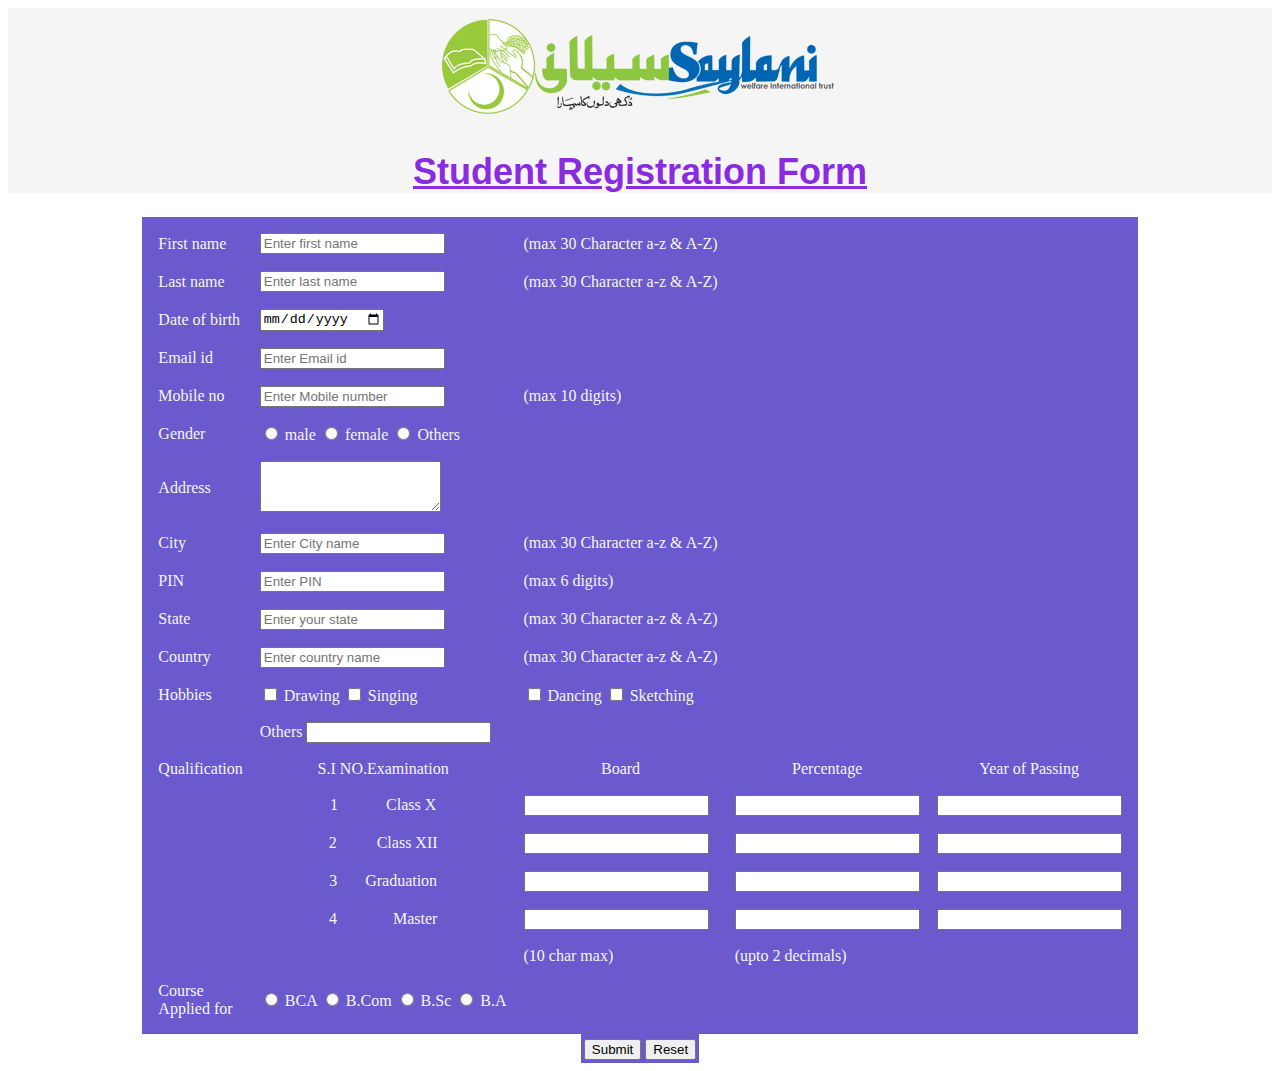
<file: index.html>
<!DOCTYPE html>
<html lang="en">

<head>
    <meta charset="UTF-8">
    <meta name="viewport" content="width=device-width, initial-scale=1.0">
    <title>Sylani Registration Form</title>
    <link rel="stylesheet" href="style.css">
</head>

<body>
    <form action="submittedpage.html">
<div class="A" align="center">
    <img src="saylani-logo.png" alt="Image here">
        <h1 class="o">Student Registration Form</h1>
    </div>
    <table align="center" class="B" cellspacing="15">

        <tr>
            <td><label for="fname">First name </label></td>
            <td><input type="text" name="fname" placeholder="Enter first name" required></td>
            <td>(max 30 Character a-z & A-Z)</td>
        </tr>
        <tr>
            <td><label for="lname">Last name </label></td>
            <td><input type="text" name="lname" placeholder="Enter last name" required></td>
            <td>(max 30 Character a-z & A-Z)</td>

        </tr>
        <tr>
            <td><label for="dob">Date of birth </label></td>
            <td><input type="date" name="dob" required></td>
        </tr>


        <tr>
            <td><label for="Email id ">Email id </label></td>
            <td><input type="text" name="Email id " placeholder="Enter Email id" required></td>
        </tr>
        <tr>
            <td><label for="Mobile no.">Mobile no</label></td>
            <td><input type="number" name="lname" placeholder="Enter Mobile number" required></td>
            <td>(max 10 digits)</td>
        </tr>
        <tr>
            <td><label for="Gender">Gender </label></td>
            <td>
                <input type="radio" name="Gender" required>
                <label for="male">male</label>

                <input type="radio" name="Gender" required>
                <label for="female">female</label>

                <input type="radio" name="Gender" required>
                <label for="Others">Others</label>
            </td>
        </tr>
        <tr>
            <td><label for="address">Address</label></td>
            <td><textarea name="address" cols="0" rows="3" required></textarea></td>
        </tr>


        <tr>
            <td><label for="city">City</label></td>
            <td><input type="text" placeholder="Enter City name" required></td>
            <td>(max 30 Character a-z & A-Z)</td>
        </tr>

        <tr>
            <td><label for="PIN">PIN</label></td>
            <td><input type="number" placeholder="Enter PIN" required></td>
            <td>(max 6 digits)</td>
        </tr>
        <tr>
            <td><label for="State">State</label></td>
            <td><input type="text" placeholder="Enter your state" required></td>
            <td>(max 30 Character a-z & A-Z)</td>
        </tr>
        <tr>
            <td><label for="country">Country</label></td>
            <td> <input type="text" placeholder="Enter country name" required></td>
            <td>(max 30 Character a-z & A-Z)</td>
        </tr>


        <tr>
            <td><label for="hobbies">Hobbies</label></td>
            <td>
                <input type="checkbox" name="hobbies" value="Drawing" >
                <label for="Drawing">Drawing</label>
                <input type="checkbox" name="hobbies" value="Singing">
                <label for="Drawing">Singing</label>
            </td>
            <td>
                <input type="checkbox" name="hobbies" value="singing">
                <label for="Dancing">Dancing</label>
                <input type="checkbox" name="hobbies" value="sketching">
                <label for="Sketching">Sketching</label>
            </td>
        <tr>
            <td> <label for="space"></label></td>
            <td> <label for="others">Others</label>
                <input type="text" name="others">
            </td>
        <tr>
            <td><label for="Qualification">Qualification</label></td>
            <td><center><label for="S.I NO.Examination">S.I NO.Examination</label></center></td>
            <td><center><label for="Board">Board</label></center></td>
           <td><center><label for="Percentage">Percentage</label></center></td>
            <td><center><label for="Year of Passing">Year of Passing</label></center></td>

        </tr>
        <tr>
            <td><label for="s"></label></td>
            <td><center><label for="class">1&emsp;&emsp;&emsp;Class X</label></center></td>
            <td><input type="text" name="Qualification" required></td>
            <td><input type="text" name="Qualification" required></td>
            <td><input type="text" name="Qualification" required></td>

        </tr>
    </tr>
    <tr>
        <td><label for="s"></label></td>
        <td><center><label for="class">2&emsp;&emsp;&nbsp;&nbsp;Class XII</label></center></td>
        <td><input type="text" name="Qualification" required></td>
        <td><input type="text" name="Qualification" required></td>
        <td><input type="text" name="Qualification" required></td>

    </tr
    <tr>
        <td><label for="s"></label></td>
        <td><center><label for="class">3&emsp;&nbsp;&nbsp;&nbsp;Graduation</label></center></td>
        <td><input type="text" name="Qualification" required></td>
        <td><input type="text" name="Qualification" required></td>
        <td><input type="text" name="Qualification" required></td>

    </tr
    <tr>
        <td><label for="s"></label></td>
        <td><center><label for="class">4&emsp;&emsp;&nbsp;&emsp;&nbsp;Master</label></center></td>
        <td><input type="text" name="Qualification" required></td>
        <td><input type="text" name="Qualification" required></td>
        <td><input type="text" name="Qualification" required></td>

    </tr>
    <tr>
        <td><label for="s"></label></td>
        <td><label for="s"></label></td>
        <td><label for="sa">(10 char max)</label></td>
        <td><label for="sa">(upto 2 decimals)</label></td>
    </tr>
    <tr>
   <td><label for="Course applied for">Course <br> Applied for</label></td>
<td> 
   <input type="radio" name="bca">
   <label for="bca">BCA</label>
   
    <input type="radio" name="bca">
    <label for="bcom">B.Com</label>

    <input type="radio" name="bca">
    <label for="BSc">B.Sc</label>

    <input type="radio" name="bca">
    <label for="BA">B.A</label>
</td> 
</tr>
 </table>

<table  class="C" align="center" >
<td> <input type="submit" value="Submit"><link rel="stylesheet" href="submittedpage.html"></td>
<td><input type="button" value="Reset"></td>
</table>
</form>

</body>
</html>
</file>
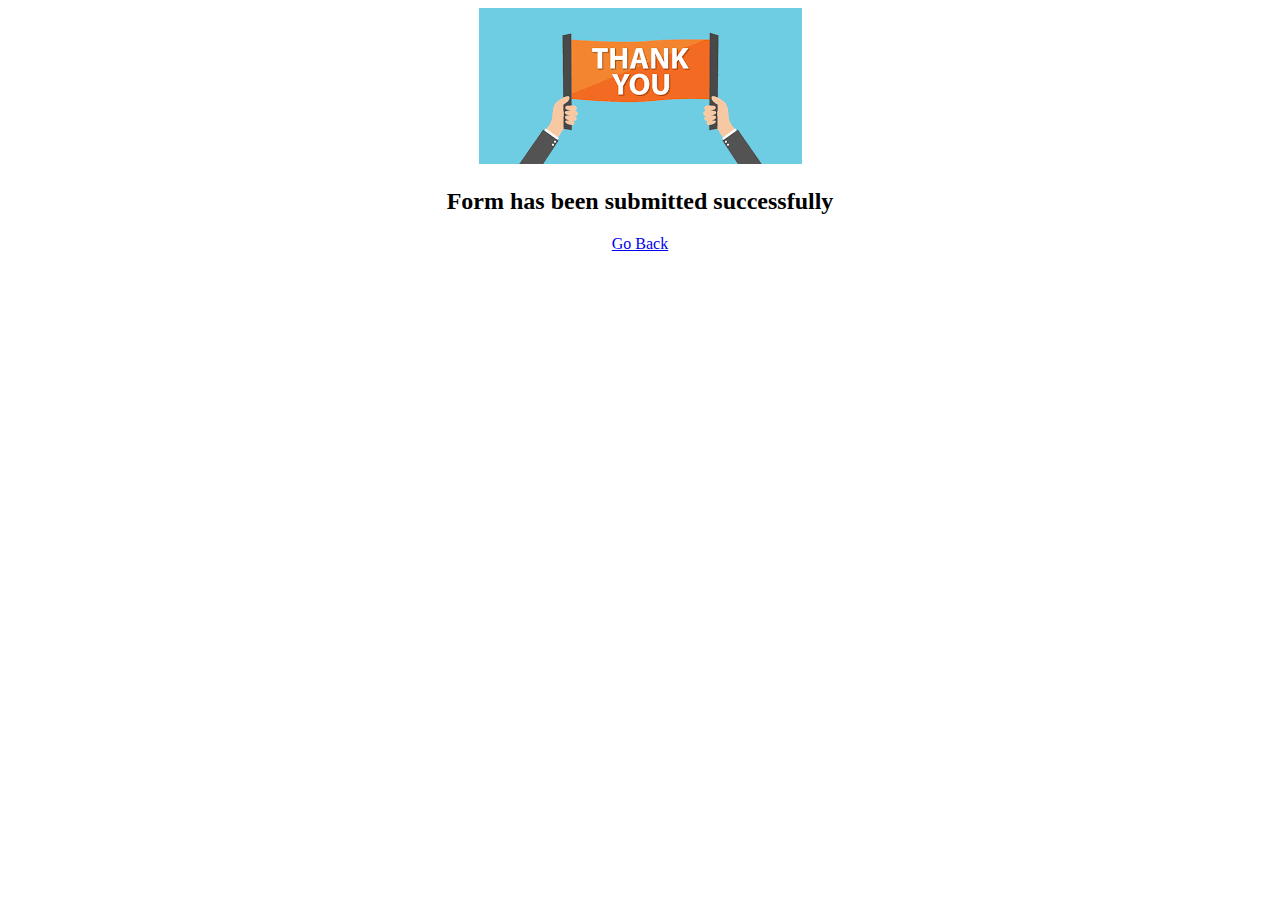
<file: submittedpage.html>
<!DOCTYPE html>
<html lang="en">
<head>
    <meta charset="UTF-8">
    <meta name="viewport" content="width=device-width, initial-scale=1.0">
    <title>Submited</title>
    
</head>
<body>
    
  <div class="submitpgcontainer" align="Center">
        <img src="thanks.png">
        
        <h2>Form has been submitted  successfully</h2>
        <link rel="stylesheet" href="index.html">
        <a href="index.html">Go Back</a>
       
             </div>
</body>
</html>
</file>
<file: style.css>
.A{
        font-family: Verdana, Geneva, Tahoma, sans-serif;
        font-size: large;
        background-color: whitesmoke;
        color:blueviolet;
}
.B{
        font-size: medium;
        font-family: serif;
        background-color: slateblue;
        color:whitesmoke;
}
.C{
        font-family: serif;
        font-size: larger;
        color:whitesmoke;
        background-color: slateblue;
}
.o{
    text-decoration: underline;
}
</file>
